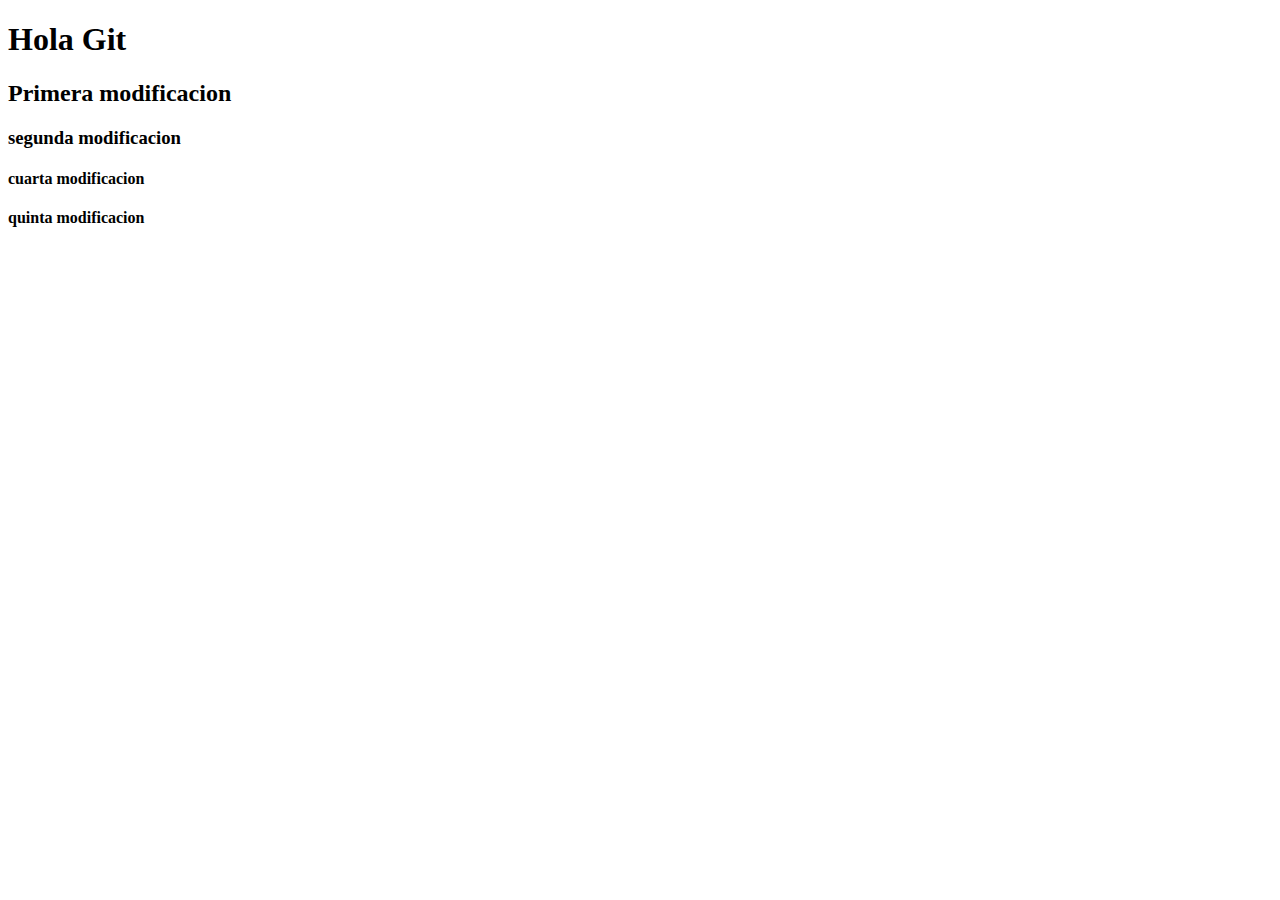
<file: index.html>
<!DOCTYPE html>
<html lang="en">
<head>
    <meta charset="UTF-8">
    <meta http-equiv="X-UA-Compatible" content="IE=edge">
    <meta name="viewport" content="width=, initial-scale=1.0">
    <title>Document</title>
</head>
<body>
   <h1>Hola Git</h1>
   <h2>Primera modificacion</h2>
   <h3>
   segunda modificacion</h3>
   <h4>cuarta modificacion</h4>
   <h4>quinta modificacion</h4>
</body>
</html>
</file>
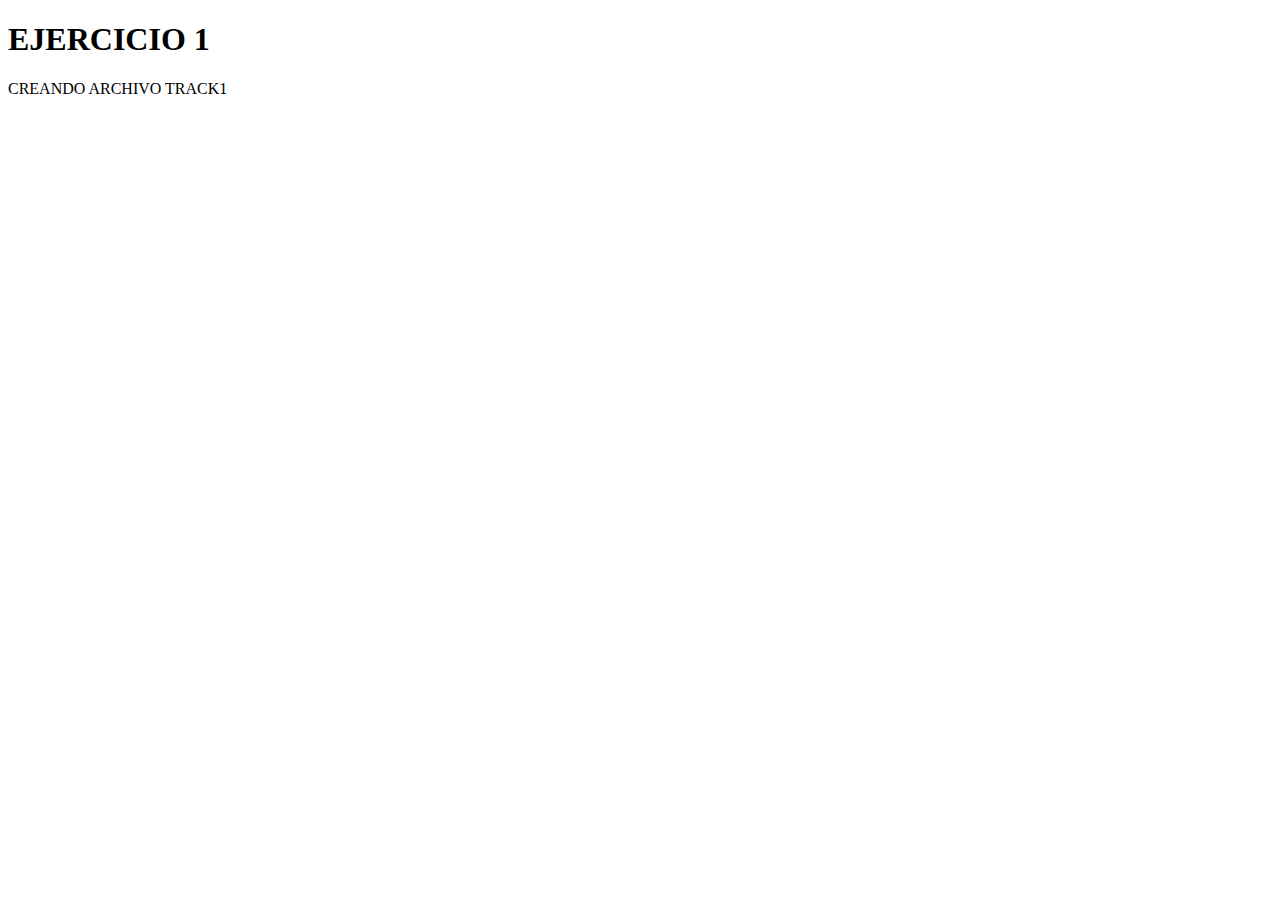
<file: track 1/index.html>
<!DOCTYPE html>
<html lang="en">
<head>
    <meta charset="UTF-8">
    <meta http-equiv="X-UA-Compatible" content="IE=edge">
    <meta name="viewport" content="width=device-width, initial-scale=1.0">
    <title>Document</title>
</head>
<body>
    <h1>EJERCICIO 1</h1>
    <P>CREANDO ARCHIVO TRACK1</P>
</body>
</html>
</file>
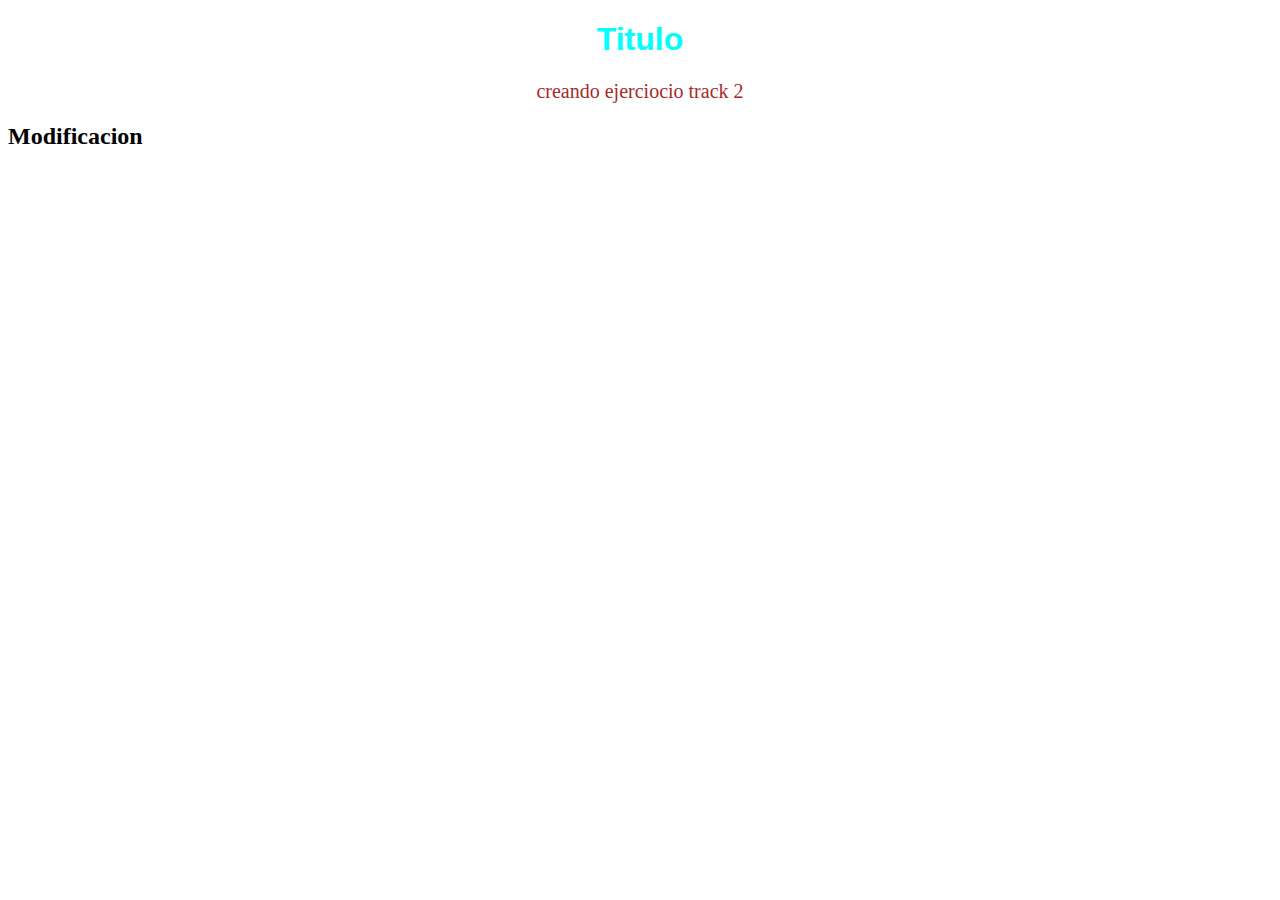
<file: track 2/index.html>
<!DOCTYPE html>
<html lang="en">
<head>
    <meta charset="UTF-8">
    <meta http-equiv="X-UA-Compatible" content="IE=edge">
    <meta name="viewport" content="width=device-width, initial-scale=1.0">
    <title>Document</title>
    <link rel="stylesheet" href="estilos.css">
</head>
<body>
    <h1>Titulo</h1>
    <p>creando ejerciocio track 2</p>
    <h2>Modificacion</h2>
</body>
</html>
</file>
<file: track 2/estilos.css>
h1{
text-align: center;
font-family:'Gill Sans', 'Gill Sans MT', Calibri, 'Trebuchet MS', sans-serif ;
color: aqua;
}
p{
font-size: 20px;
color:brown ;
font-family: Georgia, 'Times New Roman', Times, serif;
text-align: center;
}
</file>
